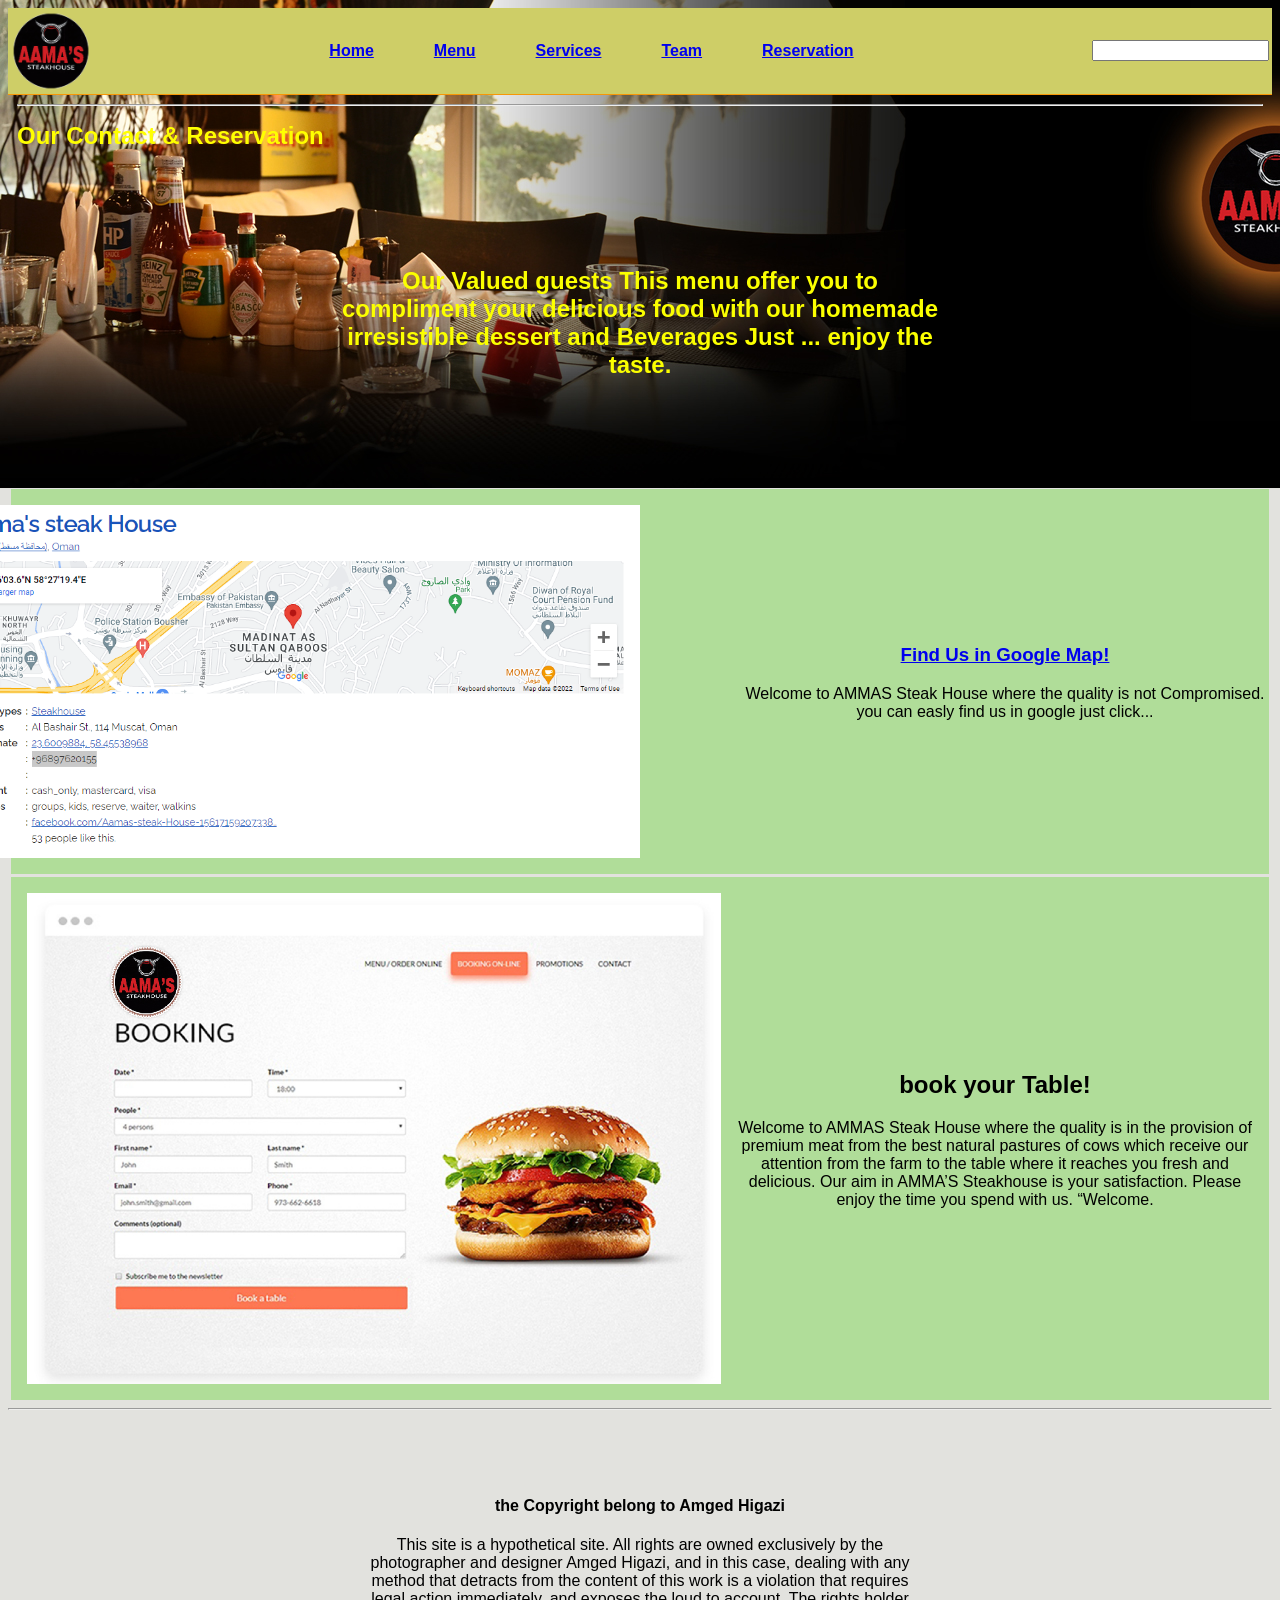
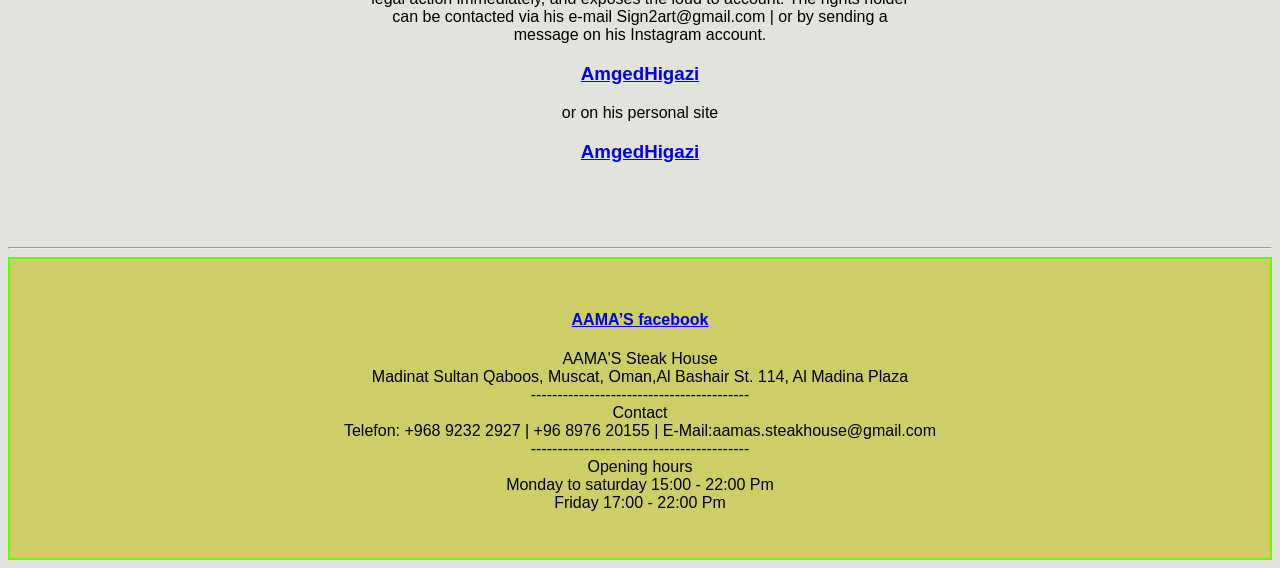
<file: Contact and reservaion.html>
<!DOCTYPE html>
<html lang="en">
     <head>
       <meta charset="UTF-8">
       <title>box model</title>

       <link rel="stylesheet" href="./Css/Servicestyleweb.css">
      
</head>
<header>  

  <img src="./img/Logo.png" alt="the logo">

  <nav>
    <ul>
<li><a href="./index.html">Home</a></li>
    <li><a href="./Menu.html">Menu</a></li>
    <li><a href="./Service and Event.html">Services</a></li>
    <li><a href="./Team.html">Team</a></li>
    <li><a href="./Contact and reservaion.html">Reservation</a></li>
  </ul>
  </nav>
  <input type="text">
  </header>
  <main>


<hr>

<div class="topimg"<img src="./img/Servises.jpg" alt="the logo"></div>
    
<h1> Our Contact & Reservation </h1>

<section>
  <article class="toparagarph">
  <P> 
    Our Valued guests This menu offer you to compliment your delicious food with our homemade 
      irresistible dessert and Beverages Just ... enjoy the taste.
  </P></article></section>
   
                                                       
                                          
      </main>     

     

      <section class="container">
        <article>
          <img src="./img/Amas map.png">
          </article>

          <article>
            <article>
              <p><a href="https://www.google.com/maps/place/23%C2%B036'03.6%22N+58%C2%B027'19.4%22E/@23.6009884,58.4553897,17z/data=!3m1!4b1!4m5!3m4!1s0x0:0xa2102c48729e549c!8m2!3d23.6009884!4d58.4553897"><h3> Find Us in Google Map!</h3></a></p>
             
               <P>Welcome to AMMAS Steak House where
                the quality is not Compromised.<br>
              you can easly find us in google
            just click...</P>
           </article></section>
        </article></section>

        <section class="container">
          <article>
            <img src="./img/Booking.jpg">
            </article>
  
            <article>
             <p><h2> book your Table!</h2></a></p>
            
              <P>Welcome to AMMAS Steak House where
                the quality is in the provision of
                premium meat from the best natural
                pastures of cows which receive our
                attention from the farm to the table
                where it reaches you fresh and
                delicious. Our aim in AMMA’S Steakhouse
                is your satisfaction. Please enjoy the
                time you spend with us. “Welcome.</P>
          </article></section>
                      
           <hr>

           <P><section>
            <article class="Colum">
                  <h4>the Copyright belong to Amged Higazi</h4>
            <P>This site is a hypothetical site. All rights are owned exclusively by the photographer and designer Amged Higazi, and in this case, dealing with any method that detracts from the content of this work is a violation that requires legal action immediately, and exposes the loud to account.
              The rights holder can be contacted via his e-mail Sign2art@gmail.com | or by sending a message on his Instagram account.<a href="https://www.instagram.com/amgedhigazi/ "><h3> AmgedHigazi</h3></a> or on his personal site <a href="https://amgedhigazi.kavyar.site/ "><h3> AmgedHigazi</h3></a></P></article></section></P>
              
<hr>
<footer>
  <div class="Foot">
      <p><a href="https://www.facebook.com/pages/category/Steakhouse/Aamas-steak-House-1561715920733862/"><h4>AAMA’S facebook</h4></a>
    
      AAMA'S Steak House<br>
      Madinat Sultan Qaboos, Muscat, Oman,Al Bashair St. 114, Al Madina Plaza<br>
      -----------------------------------------
      <br> Contact<br>
      Telefon: +968 9232 2927 |  +96 8976 20155  |  E-Mail:aamas.steakhouse@gmail.com<br>
      -----------------------------------------
      <br>Opening hours<br>
      Monday to saturday 15:00 - 22:00 Pm <br>
       Friday 17:00 - 22:00 Pm<br>
      
            </p><div></footer> </section> 
</body>
</html>
</file>
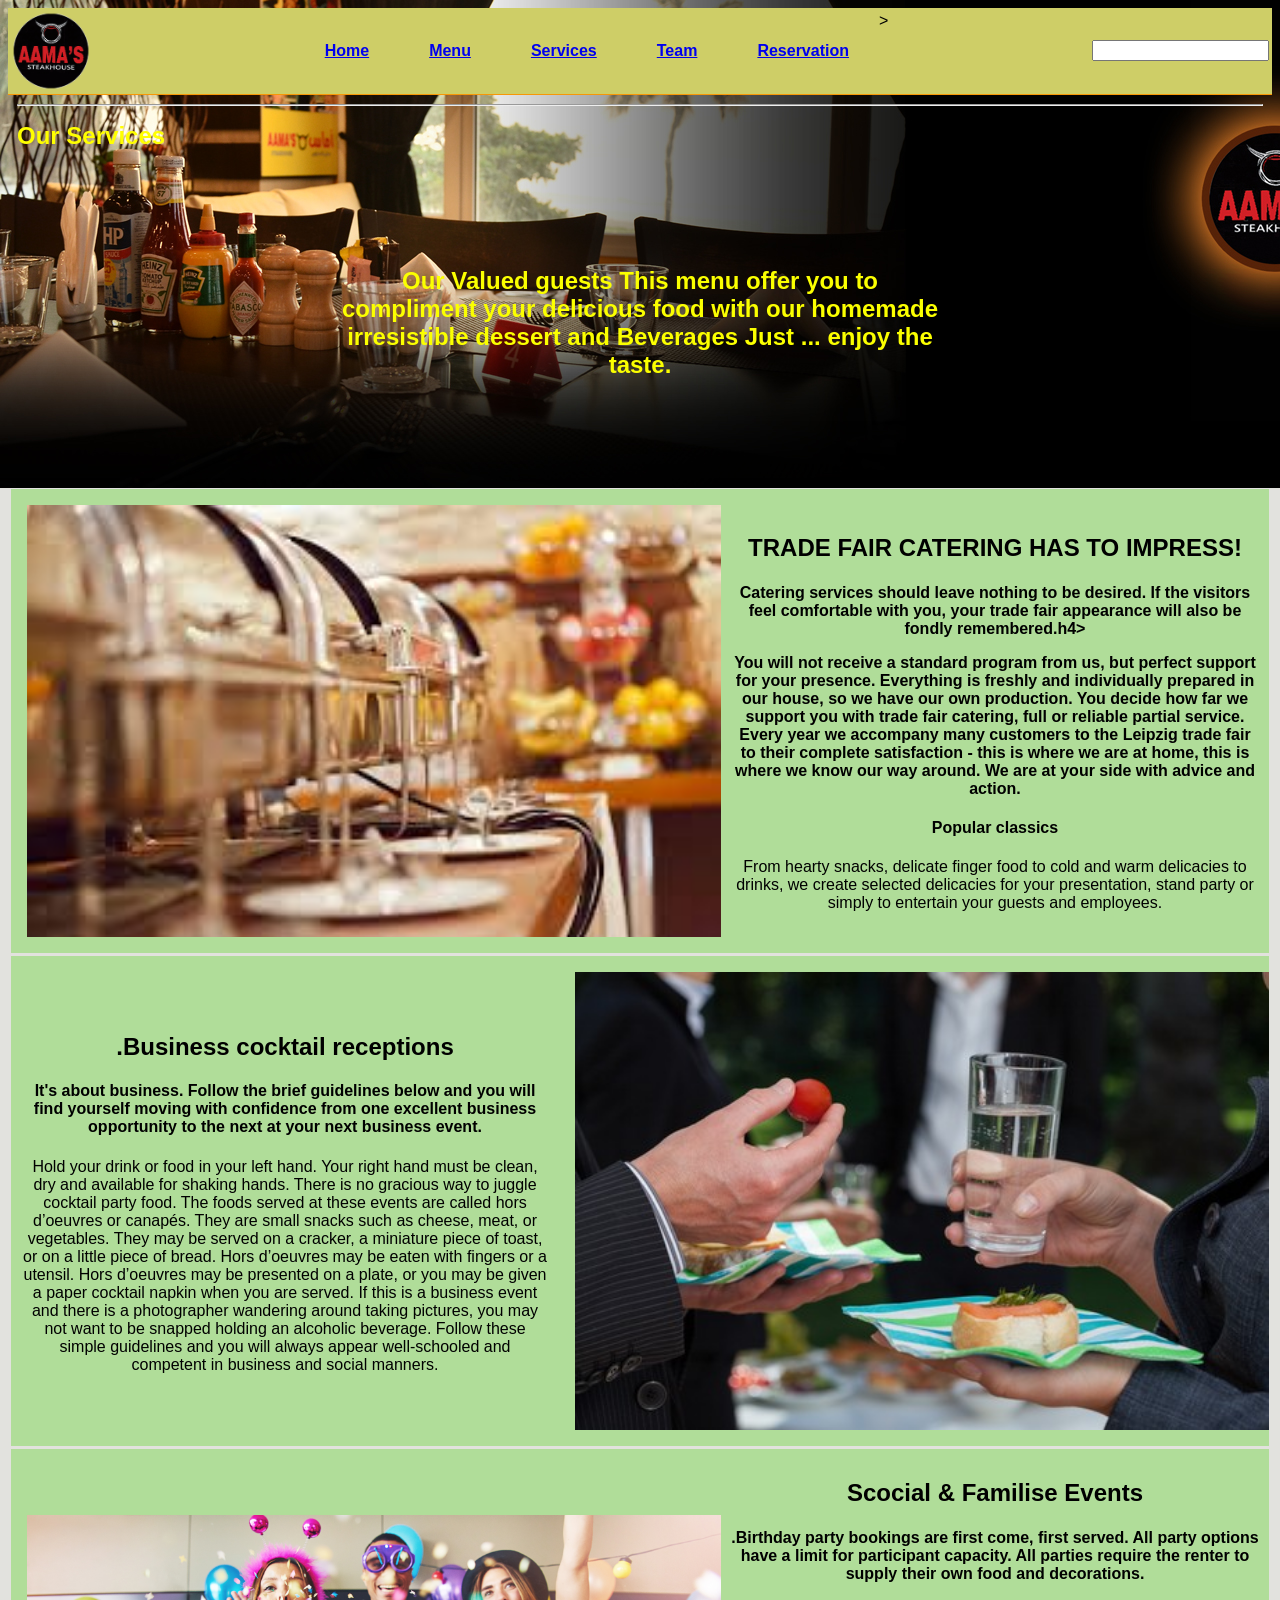
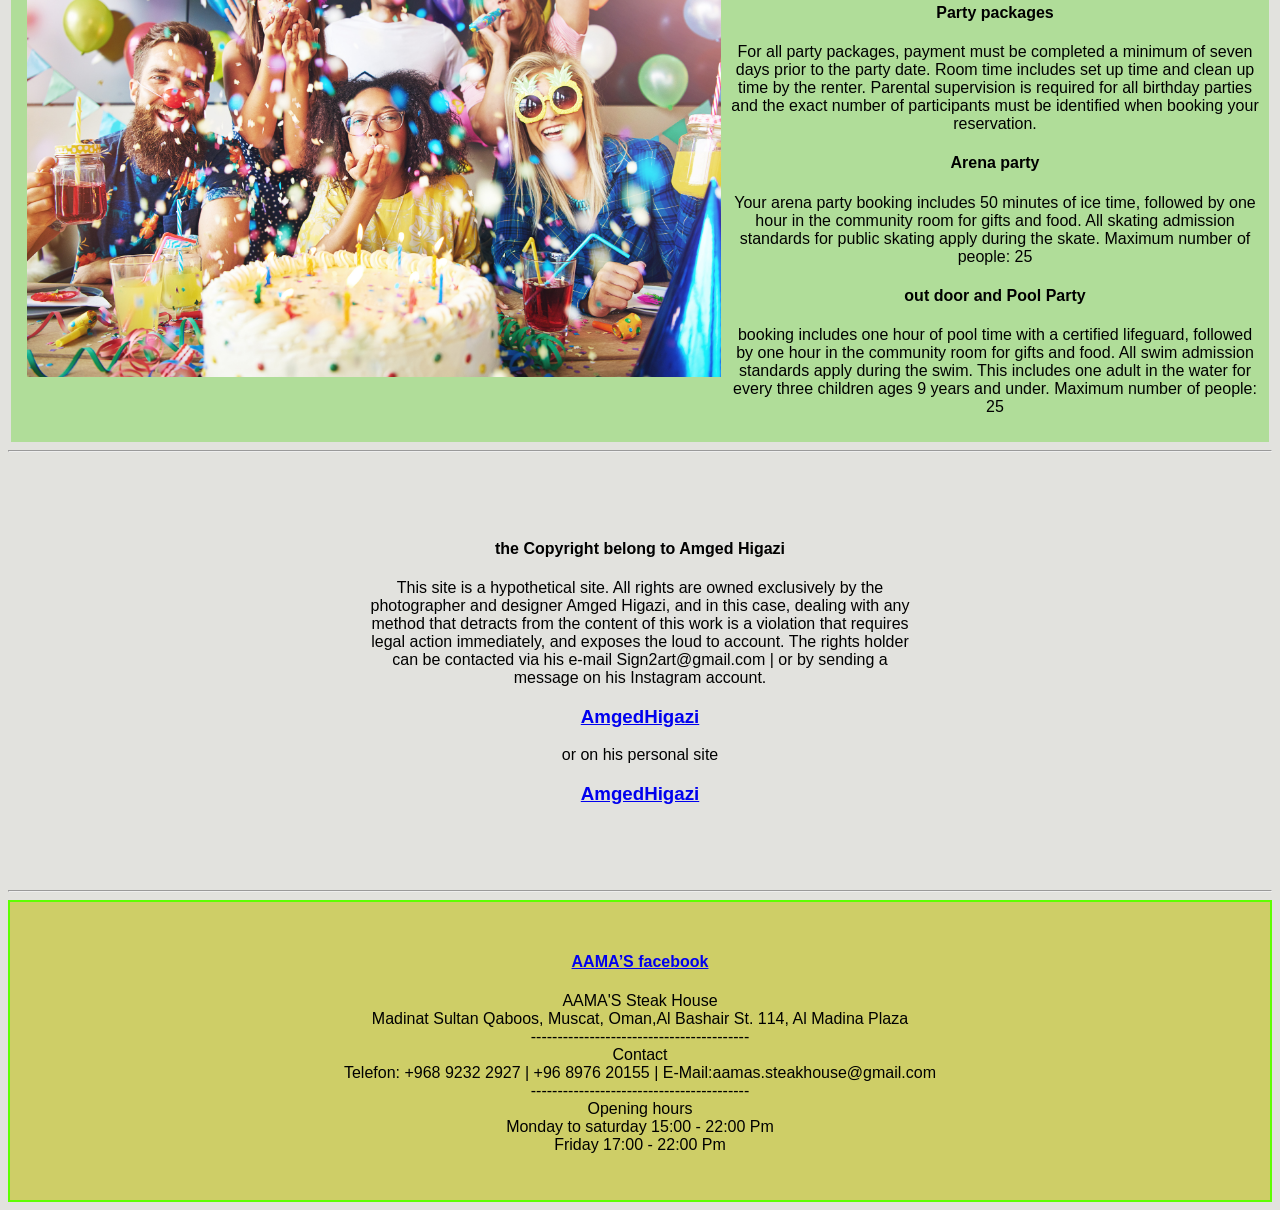
<file: Service and Event.html>
<!DOCTYPE html>
<html lang="en">
     <head>
       <meta charset="UTF-8">
       <title>box model</title>

       <link rel="stylesheet" href="./Css/Servicestyleweb.css">
      
</head>
<header>  

  <img src="./img/Logo.png" alt="the logo">

  <nav>
    <ul>
<li><a href="./index.html">Home</a></li>
    <li><a href="./Menu.html">Menu</a></li>
    <li><a href="./Service and Event.html">Services</a></li>
    <li><a href="./Team.html">Team</a></li>
    <li><a href="./Contact and reservaion.html">Reservation</a></li>>
  </ul>
  </nav>
  <input type="text">
  </header>
  <main>


<hr>

<div class="topimg"<img src="../img/Servises.jpg" alt="the logo"></div>
    
<h1> Our Services </h1>

<section>
  <article class="toparagarph">
  <P> 
    Our Valued guests This menu offer you to compliment your delicious food with our homemade 
      irresistible dessert and Beverages Just ... enjoy the taste.
  </P></article></section>
   
                                                       
                                          
      </main>     

     

      <section class="container">
        <article>
          <img src="./img/images (7).jpg">
          </article>

          <article>
            <P><P><h2>TRADE FAIR CATERING HAS TO IMPRESS!</h2></p>
          <P><h4>Catering services should leave nothing to be desired. If the visitors feel comfortable with you, your trade fair appearance will also be fondly remembered.h4></P>

          <p>You will not receive a standard program from us, but perfect support for your presence. Everything is freshly and individually prepared in our house, so we have our own production. You decide how far we support you with trade fair catering, full or reliable partial service. Every year we accompany many customers to the Leipzig trade fair to their complete satisfaction - this is where we are at home, this is where we know our way around. We are at your side with advice and action.</P>
          <h4>Popular classics</h4>
        
            <P>From hearty snacks, delicate finger food to cold and warm delicacies to drinks, we create selected delicacies for your presentation, stand party or simply to entertain your guests and employees.</P>
        </article></section>

        <section class="container">
            <article>
              <P><P><h2>.Business cocktail receptions</h2></P>
              <P><h4>It's about business. Follow the brief guidelines below and you will find yourself moving with confidence from one excellent business opportunity to the next at your next business event.</h4></p>
              <P>Hold your drink or food in your left hand.
                Your right hand must be clean, dry and available for shaking hands.
                There is no gracious way to juggle cocktail party food.
                The foods served at these events are called hors d’oeuvres or canapés. They are small snacks such as cheese, meat, or vegetables.  They may be served on a cracker, a miniature piece of toast, or on a  little piece of bread.
                Hors d’oeuvres may be eaten with fingers or a utensil.
                Hors d’oeuvres may be presented on a plate, or you may be given a paper cocktail napkin when you are served.
                If this is a business event and there is a photographer wandering around taking pictures, you may not want to be snapped holding an alcoholic beverage.
                
                Follow these simple guidelines and you will always appear well-schooled and competent in business and social manners.</P>
          </article>
          <article>
            <img src="./img/Cocktail-Party-Blunders-500x330.jpg">
            </article>     
        </section>


          <section class="container">
            <article>
              <img src="./img/birthday.jpg">
              </article>
    
              <article>
                <P><h2>Scocial & Familise Events </h2></P>
              <P><h4>.Birthday party bookings are first come, first served. All party options have a limit for participant capacity. All parties require the renter to supply their own food and decorations.</h4>

                  <h4>Party packages</h4>
                  <p>For all party packages, payment must be completed a minimum of seven days prior to the party date. Room time includes set up time and clean up time by the renter. Parental supervision is required for all birthday parties and the exact number of participants must be identified when booking your reservation.</P>

                    <h4> Arena party</h4>
                    <p>Your arena party booking includes 50 minutes of ice time, followed by one hour in the community room for gifts and food. All skating admission standards for public skating apply during the skate. 
                      
                      Maximum number of people: 25</P>

                    <h4> out door and Pool Party</h4>
                    <p>booking includes one hour of pool time with a certified lifeguard, followed by one hour in the community room for gifts and food. All swim admission standards apply during the swim. This includes one adult in the water for every three children ages 9 years and under.

                      Maximum number of people: 25</P>


                      


                    
            </article></section>
           <hr>


        <P><section>
          <article class="Colum">
                <h4>the Copyright belong to Amged Higazi</h4>
          <P>This site is a hypothetical site. All rights are owned exclusively by the photographer and designer Amged Higazi, and in this case, dealing with any method that detracts from the content of this work is a violation that requires legal action immediately, and exposes the loud to account.
            The rights holder can be contacted via his e-mail Sign2art@gmail.com | or by sending a message on his Instagram account.<a href="https://www.instagram.com/amgedhigazi/ "><h3> AmgedHigazi</h3></a> or on his personal site <a href="https://amgedhigazi.kavyar.site/ "><h3> AmgedHigazi</h3></a></P></article></section></P>
            
<hr>
<footer>
  <div class="Foot">
      <p><a href="https://www.facebook.com/pages/category/Steakhouse/Aamas-steak-House-1561715920733862/"><h4>AAMA’S facebook</h4></a> 
    
      AAMA'S Steak House<br>
      Madinat Sultan Qaboos, Muscat, Oman,Al Bashair St. 114, Al Madina Plaza<br>
      -----------------------------------------
      <br> Contact<br>
      Telefon: +968 9232 2927 |  +96 8976 20155  |  E-Mail:aamas.steakhouse@gmail.com<br>
      -----------------------------------------
      <br>Opening hours<br>
      Monday to saturday 15:00 - 22:00 Pm <br>
       Friday 17:00 - 22:00 Pm<br>
      
            </p><div></footer> </section> 
</body>
</html>
</file>
<file: Css/Servicestyleweb.css>
*{
    box-sizing: border-box;
 }

 body {margin: 5px,5px;
 font-family: Arial, Helvetica, sans-serif;
background-image: url(../img/Servises.jpg);
background-color: rgb(226, 226, 222);
background-size: 2550px ,700px;
background-repeat: no-repeat;
background-position: backdrop; 
    
 }
    
 header { 
   background-color: #cece67;; 
          border-bottom: 1px rgb(247, 151, 6) solid; 
          display: flex;
          align-items: center;
          justify-content: space-between;
          padding: 3px;
 }

 header img {
     width: 80px;
 }
 h1{
  
   margin: 5px,5px;
   font-family: Arial, Helvetica, sans-serif;
   color: #fbff00; 
   font-size:x-large; 
   font-weight: bold; 
   color: yellow; 
   text-align: left;
    }


.section { display:contents;
}

.container {
   background-size: 2550px
    height: 600px; border:1px; solid: rgb(47, 0, 255); margin: 3;
    background-color: rgb(176, 221, 153);  
    display:flex;
    align-items:center;
    justify-items:center;
    content-position:center;
    margin: 3px;
}

    .col {
        width: 250px; height: 450px;
        0px; background-color:yellow; align-items::after;
        border: 1px solid rgb(0, 50pix, 0); padding: 40px; margin: 20px;
        }
     nav ul {
        display: flex;
        padding: 0;
        margin: 0;
        list-style: none;

     }

     nav li {
      border: 1px, rgb(183, 220, 20);
      padding: 10px;
      margin: 20px;
      background-color: #cece67;
      font-weight: bold;
      text-decoration: none;

     }

     nav a:hover {
      background-color: #cece67;
     }

     main {
        margin: 9PX;}
        
      .h1 {font-family:Arial, Helvetica, sans-serif; 
      font-size:x-large; 
      font-weight: bold; 
      color: yellow; text-align: center;}


section {
   background-size: 2550px
   display:flex;
       margin: 10px;
       display: flex;
    align-items:center;
    justify-content:center;
    margin:1px;
}

section img {
    width: 700px;
    display: flex;
    align-self:center;
    justify-content:center;
    margin: 3px;
    padding: 3px;
}
     article {
      width: 700px;
        border: 0px red solid;
        padding: 5px;
        margin: 5px;
        font-family:Arial, Helvetica, sans-serif; 
   font-size:medium; 
   font-weight:lighter; 
   color: rgb(0, 0, 0); 
   text-align:center;
     }


     .toparagarph {border: 0px red solid;
      padding: 45px;
      margin: 32px;
  font-family:Arial, Helvetica, sans-serif; 
  font-size:x-large; 
  font-weight: bold; 
  color: #fbff00; 
  text-align: center;}
 
.Colum {
   width: 600px;
        border: 0px red solid;
        padding: 25px;
        margin: 25px;
    justify-content: center;
    font-family:Arial, Helvetica, sans-serif; 
   font-size:medium; 
   font-weight:lighter; 
   color: rgb(0, 0, 0); 
   text-align: center;
}



.Foot{
   background-color: #cece67;
  background-size: 2550px ,655px;
  font-family:Arial, Helvetica, sans-serif; 
  font-size:medium; 
  font-weight:lighter; 
  color: rgb(0, 0, 0); text-align: center;
  border: 2px #5eff00 solid;
  padding: 30px;
 }
   

   .foot img{
      size: 10px;
   }
</file>
